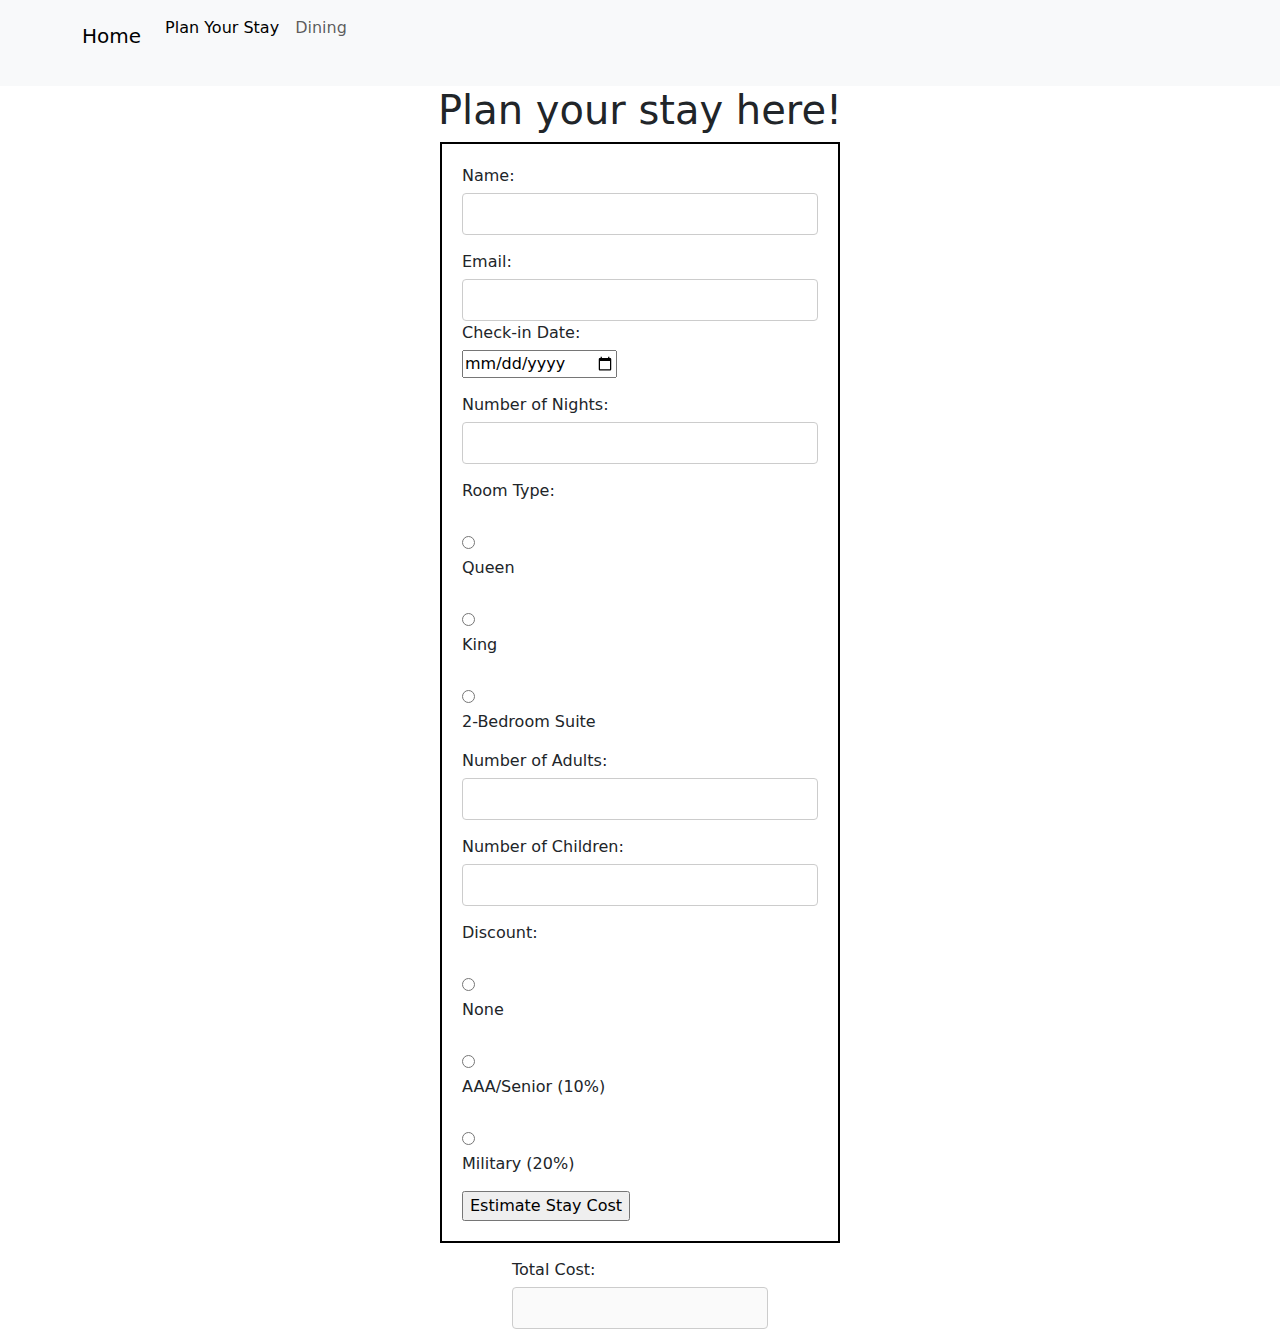
<file: overnight.html>
<!doctype html>
<html lang="en">

<head>
  <meta charset="utf-8">
  <meta name="viewport" content="width=device-width, initial-scale=1">
  <title>Bootstrap demo</title>
  <link href="https://cdn.jsdelivr.net/npm/bootstrap@5.3.3/dist/css/bootstrap.min.css" rel="stylesheet"
    integrity="sha384-QWTKZyjpPEjISv5WaRU9OFeRpok6YctnYmDr5pNlyT2bRjXh0JMhjY6hW+ALEwIH" crossorigin="anonymous">
  <link href="css/site.css" rel="stylesheet">
</head>

<body>

  <header>
    <nav class="navbar navbar-expand-lg bg-body-tertiary">
      <div class="container">
        <a class="navbar-brand" href="index.html">Home</a>
        <button class="navbar-toggler" type="button" data-bs-toggle="collapse" data-bs-target="#navbarSupportedContent"
          aria-controls="navbarSupportedContent" aria-expanded="false" aria-label="Toggle navigation">
          <span class="navbar-toggler-icon"></span>
        </button>
        <div class="collapse navbar-collapse" id="navbarSupportedContent">
          <ul class="navbar-nav me-auto mb-2 mb-lg-0">
            <li class="nav-item">
              <a class="nav-link active" aria-current="page" href="overnight.html">Plan Your Stay</a>
            </li>
            <li class="nav-item">
              <a class="nav-link" href="#">Dining</a>
            </li>

            <li class="nav-item">

          </ul>

        </div>
      </div>
    </nav>



  </header>

  <main>
    <h1 style="text-align:center;">Plan your stay here!</h1>
    <form id="costEstimator" action="">
      <div>
        <label for="name">Name:</label>
        <input type="text" id="name" name="name" required>
      </div>

      <label for="email">Email:</label>
      <input type="email" id="email" name="email" required>
      
      <div>
        <label for="checkInDate">Check-in Date:</label>
        <input type="date" id="checkInDate" name="checkInDate" required>
      </div>
      <div>
        <label for="numNights">Number of Nights:</label>
        <input type="number" id="numNights" name="numNights" min="1" max="28" required>
      </div>
      <div>
        <label>Room Type:</label><br>
        <input type="radio" id="queen" name="roomType" value="Queen">
        <label for="queen">Queen</label><br>
        <input type="radio" id="king" name="roomType" value="King">
        <label for="king">King</label><br>
        <input type="radio" id="suite" name="roomType" value="2-Bedroom Suite">
        <label for="suite">2-Bedroom Suite</label>
      </div>
      <div>
        <label for="numAdults">Number of Adults:</label>
        <input type="number" id="numAdults" name="numChildren" min="1" max="4" required>
      </div>

      <div>
        <label for="numAdults">Number of Children:</label>
        <input type="number" id="numChildren" name="numChildren" min="0" max="4" required>
      </div>
      <div >
        <label>Discount:</label><br>
        <input type="radio" id="none" name="discount" value="None">
        <label for="none">None</label><br>
        <input type="radio" id="aaaSenior" name="discount" value="AAA/Senior">
        <label for="aaaSenior">AAA/Senior (10%)</label><br>
        <input type="radio" id="military" name="discount" value="Military">
        <label for="military">Military (20%)</label>
      </div>

      <input id="submitButton" type="submit" value="Estimate Stay Cost">
    </form>

    <div id="messageDiv"></div>
    <div id="estimateField">
      <label>Total Cost:  </label>
      <input type="text" name= "estimateText" id="finalEstimate" width="20%" disabled >
    </div>

  

  </main>

  <footer>

  </footer>
















  <script src="https://cdn.jsdelivr.net/npm/bootstrap@5.3.3/dist/js/bootstrap.bundle.min.js"
    integrity="sha384-YvpcrYf0tY3lHB60NNkmXc5s9fDVZLESaAA55NDzOxhy9GkcIdslK1eN7N6jIeHz"
    crossorigin="anonymous"></script>
  <script src="scripts/overnight.js"></script>

</body>

</html>
</file>
<file: css/site.css>
form {
    max-width:400px;
    margin: 0 auto;

}
div {
    margin-bottom:15px;
}

label {
    display: block;
    margin-bottom: 5px;
}


input[type="text"],
input[type="email"],
input[type="number"],
select,

textarea{
    width:100%;
    padding: 8px;
    border: 1px solid #ccc;
    border-radius:4px;
    box-sizing: border-box;
}


select{
    width: calc(100% + 2px);
}


textarea {
    resize: vertical;

}


button{
    padding: 10px 20px;
    background-color: #007bff;
    color:#fff;
    border: none;
    border-radius: 4px;
    cursor: pointer;
}


button:hover{
    background-color: #0056b3;
}
 /* error message */

#messageDiv {
    color: red;
    font-style: italic;
    margin-top: 10px;

}

/* Radio Buttons */

.result {
    margin-top:20px;
    padding:10px;
    border: 1px solid #ccc;
    border-radius:4px;

}


.result p {
    margin:5px 0;
}


input[type="radio"]
input[type="checkbox"] {
    margin-right:5px;
}

div.t{
    text-align: center;
}

#about{
    text-align:center;
    font-family: EB garamond;
    font-size: 25px;
}

#costEstimator{
    border: 2px solid black;
    padding: 20px;
    width: 400px;
    margin: 0 auto;

}

#option{
    text-align:center;
}


#estimateField{
    width: 20%;
    margin-left: auto;
    margin-right:auto;
}
</file>
